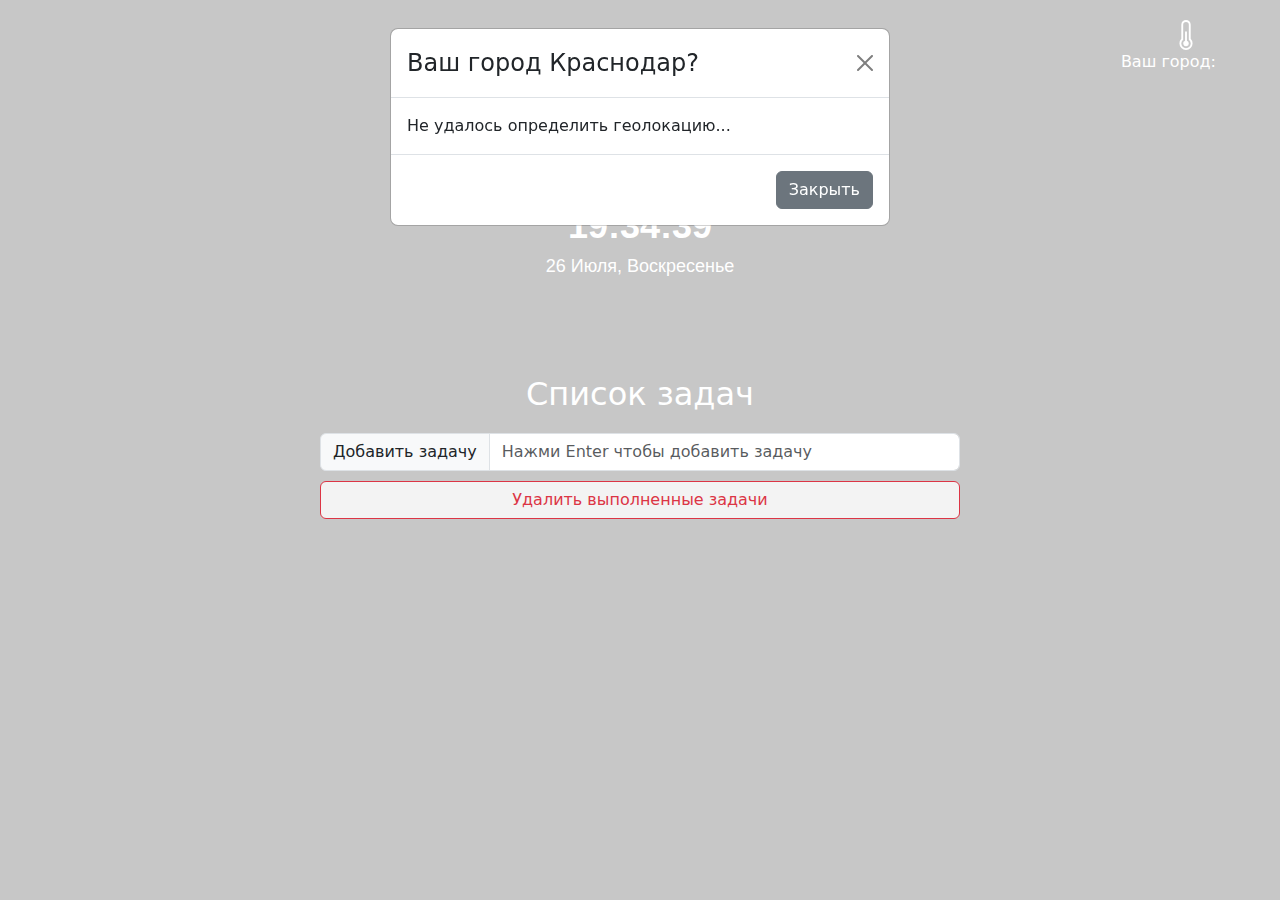
<file: index.html>
<!DOCTYPE html>
<html lang="en">
  <head>
    <meta charset="UTF-8" />
    <meta name="viewport" content="width=device-width, initial-scale=1.0" />
    <title>test</title>
    <link
      href="https://cdn.jsdelivr.net/npm/bootstrap@5.3.3/dist/css/bootstrap.min.css"
      rel="stylesheet"
      integrity="sha384-QWTKZyjpPEjISv5WaRU9OFeRpok6YctnYmDr5pNlyT2bRjXh0JMhjY6hW+ALEwIH"
      crossorigin="anonymous"
    />
    <link
      rel="stylesheet"
      href="https://cdn.jsdelivr.net/npm/bootstrap-icons@1.11.3/font/bootstrap-icons.min.css"
    />
    <script
      src="https://cdn.jsdelivr.net/npm/bootstrap@5.3.3/dist/js/bootstrap.bundle.min.js"
      integrity="sha384-YvpcrYf0tY3lHB60NNkmXc5s9fDVZLESaAA55NDzOxhy9GkcIdslK1eN7N6jIeHz"
      crossorigin="anonymous"
    ></script>
    <link rel="stylesheet" href="styles.css" />
  </head>
  <body>
    <div class="wrapper">
      <div id="main-bkg">
        <div class="weather">
          <div class="d-flex justify-content-end">
            <p class="txt temperature">
              <svg
                xmlns="http://www.w3.org/2000/svg"
                width="30"
                height="30"
                fill="#fff"
                viewBox="0 0 16 16"
              >
                <path
                  d="M9.5 12.5a1.5 1.5 0 1 1-2-1.415V6.5a.5.5 0 0 1 1 0v4.585a1.5 1.5 0 0 1 1 1.415"
                />
                <path
                  d="M5.5 2.5a2.5 2.5 0 0 1 5 0v7.55a3.5 3.5 0 1 1-5 0zM8 1a1.5 1.5 0 0 0-1.5 1.5v7.987l-.167.15a2.5 2.5 0 1 0 3.333 0l-.166-.15V2.5A1.5 1.5 0 0 0 8 1"
                />
              </svg>
              <span id="temperature"></span>
            </p>
            <p class="weather-icon txt"></p>
          </div>
          <p class="city txt">Ваш город: <span id="city"></span></p>
        </div>
        <div>
          <div class="clockpage">
            <span id="clock"></span>
            <span id="dayOfWeek"></span>
          </div>
        </div>
        <h2
          class="text-center fs-2 list-title"
          style="width: 300px; margin: 0 auto"
        >
          Cписок задач
        </h2>
        <div class="list-container">
          <div class="list-box">
            <div class="input-group flex-nowrap">
              <span class="list-invisible" id="click-after"></span>
              <input
                type="text"
                id="add-task"
                class="form-control"
                placeholder="Нажми Enter чтобы добавить задачу"
                aria-label="Username"
                aria-describedby="addon-wrapping"
              />
            </div>
            <ul class="list-group list" id="list"></ul>
            <button
              type="button"
              class="btn btn-outline-danger btn-delete"
              id="delete-all-tasks"
            >
              Удалить выполненные задачи
            </button>
          </div>
        </div>
        <div class="modal" tabindex="-1">
          <div class="modal-dialog">
            <div class="modal-content">
              <div class="modal-header">
                <h5 class="modal-title fs-4">Modal title</h5>
                <button
                  type="button"
                  class="btn-close"
                  data-bs-dismiss="modal"
                  aria-label="Close"
                ></button>
              </div>
              <div class="modal-body">
                <p class="modal-text">Modal body text goes here.</p>
              </div>
              <div class="modal-footer">
                <button
                  type="button"
                  class="btn btn-secondary"
                  data-bs-dismiss="modal"
                >
                  Закрыть
                </button>
              </div>
            </div>
          </div>
        </div>
      </div>
    </div>
    <script type="module" src="modules/setBackground.js"></script>
    <script type="module" src="modules/navigator.js"></script>
    <script type="module" src="modules/getCity.js"></script>
    <script type="module" src="modules/modal.js"></script>
    <script type="module" src="modules/getWeather.js"></script>
    <script type="module" src="modules/clock.js"></script>
    <script type="module" src="modules/listTasks.js"></script>
    <script type="module" src="main.js"></script>
  </body>
</html>
</file>
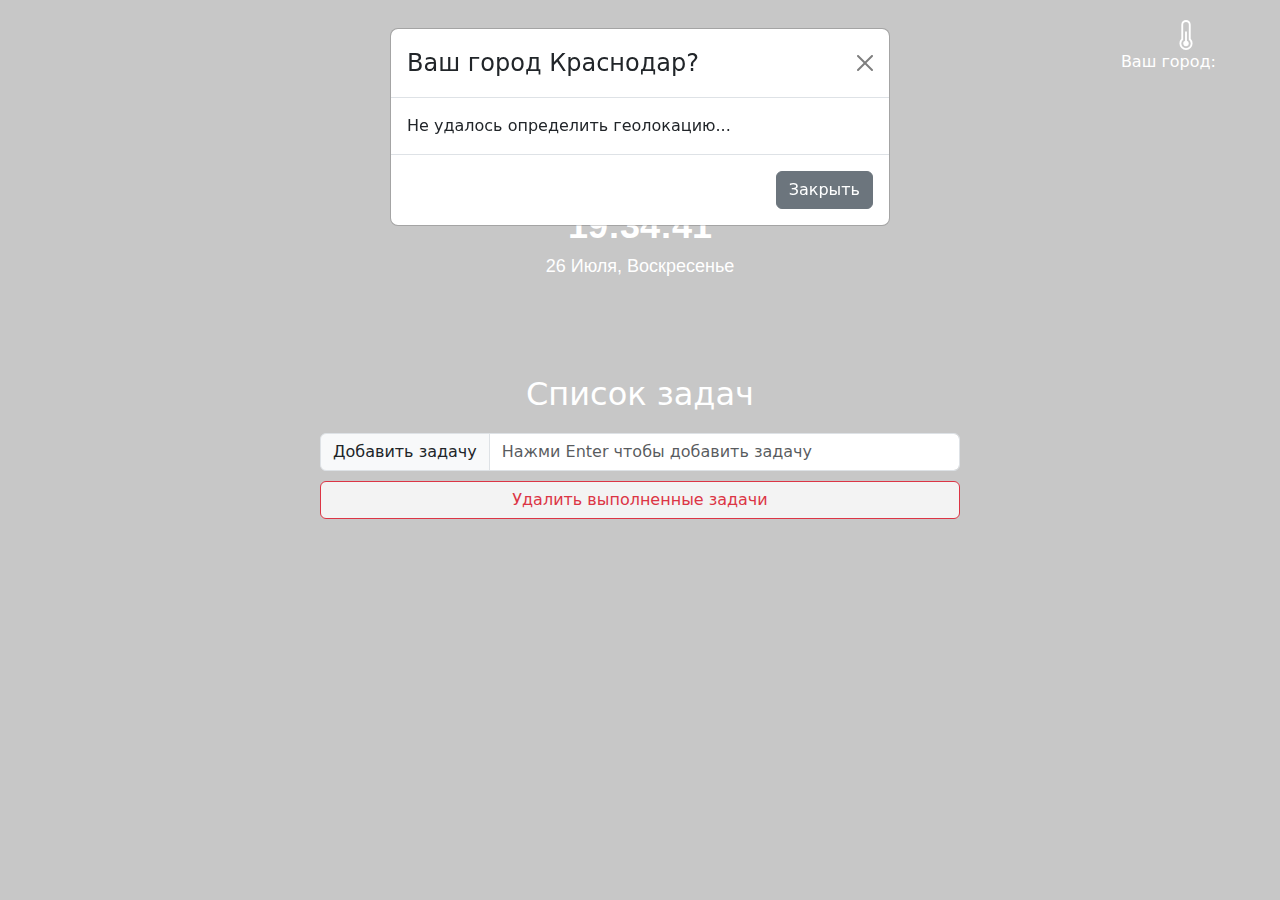
<file: public/index.html>
<!DOCTYPE html>
<html lang="en">
  <head>
    <meta charset="UTF-8" />
    <meta name="viewport" content="width=device-width, initial-scale=1.0" />
    <title>test</title>
    <link
      href="https://cdn.jsdelivr.net/npm/bootstrap@5.3.3/dist/css/bootstrap.min.css"
      rel="stylesheet"
      integrity="sha384-QWTKZyjpPEjISv5WaRU9OFeRpok6YctnYmDr5pNlyT2bRjXh0JMhjY6hW+ALEwIH"
      crossorigin="anonymous"
    />
    <link
      rel="stylesheet"
      href="https://cdn.jsdelivr.net/npm/bootstrap-icons@1.11.3/font/bootstrap-icons.min.css"
    />
    <script
      src="https://cdn.jsdelivr.net/npm/bootstrap@5.3.3/dist/js/bootstrap.bundle.min.js"
      integrity="sha384-YvpcrYf0tY3lHB60NNkmXc5s9fDVZLESaAA55NDzOxhy9GkcIdslK1eN7N6jIeHz"
      crossorigin="anonymous"
    ></script>
    <link rel="stylesheet" href="styles.css" />
  </head>
  <body>
    <div class="wrapper">
      <div id="main-bkg">
        <div class="weather">
          <div class="d-flex justify-content-end">
            <p class="txt temperature">
              <svg
                xmlns="http://www.w3.org/2000/svg"
                width="30"
                height="30"
                fill="#fff"
                viewBox="0 0 16 16"
              >
                <path
                  d="M9.5 12.5a1.5 1.5 0 1 1-2-1.415V6.5a.5.5 0 0 1 1 0v4.585a1.5 1.5 0 0 1 1 1.415"
                />
                <path
                  d="M5.5 2.5a2.5 2.5 0 0 1 5 0v7.55a3.5 3.5 0 1 1-5 0zM8 1a1.5 1.5 0 0 0-1.5 1.5v7.987l-.167.15a2.5 2.5 0 1 0 3.333 0l-.166-.15V2.5A1.5 1.5 0 0 0 8 1"
                />
              </svg>
              <span id="temperature"></span>
            </p>
            <p class="weather-icon txt"></p>
          </div>
          <p class="city txt">Ваш город: <span id="city"></span></p>
        </div>
        <div>
          <div class="clockpage">
            <span id="clock"></span>
            <span id="dayOfWeek"></span>
          </div>
        </div>
        <h2
          class="text-center fs-2 list-title"
          style="width: 300px; margin: 0 auto"
        >
          Cписок задач
        </h2>
        <div class="list-container">
          <div class="list-box">
            <div class="input-group flex-nowrap">
              <span class="list-invisible" id="click-after"></span>
              <input
                type="text"
                id="add-task"
                class="form-control"
                placeholder="Нажми Enter чтобы добавить задачу"
                aria-label="Username"
                aria-describedby="addon-wrapping"
              />
            </div>
            <ul class="list-group list" id="list"></ul>
            <button
              type="button"
              class="btn btn-outline-danger btn-delete"
              id="delete-all-tasks"
            >
              Удалить выполненные задачи
            </button>
          </div>
        </div>
        <div class="modal" tabindex="-1">
          <div class="modal-dialog">
            <div class="modal-content">
              <div class="modal-header">
                <h5 class="modal-title fs-4">Modal title</h5>
                <button
                  type="button"
                  class="btn-close"
                  data-bs-dismiss="modal"
                  aria-label="Close"
                ></button>
              </div>
              <div class="modal-body">
                <p class="modal-text">Modal body text goes here.</p>
              </div>
              <div class="modal-footer">
                <button
                  type="button"
                  class="btn btn-secondary"
                  data-bs-dismiss="modal"
                >
                  Закрыть
                </button>
              </div>
            </div>
          </div>
        </div>
      </div>
    </div>
    <script type="module" src="main.js"></script>
  </body>
</html>
</file>
<file: styles.css>
@charset "UTF-8";
* {
  margin: 0;
  padding: 0;
}

p {
  margin-bottom: 0;
}

body {
  background-color: #c7c7c7;
}

.wrapper {
  background-size: cover;
  min-height: 100vh;
  background-position-x: right;
}

.wrap {
  min-height: 100vh;
}

.wrapper-bkg1 {
  background-image: url(https://github.com/digitalSector47/traineeship-test-task/blob/main/images/01.jpg?raw=true);
}

.wrapper-bkg2 {
  background-image: url(https://github.com/digitalSector47/traineeship-test-task/blob/main/images/02.jpg?raw=true);
}

.wrapper-bkg3 {
  background-image: url(https://github.com/digitalSector47/traineeship-test-task/blob/main/images/03.jpg?raw=true);
}

.wrapper-bkg4 {
  background-image: url(https://github.com/digitalSector47/traineeship-test-task/blob/main/images/04.jpg?raw=true);
}

.city {
  font-size: 16px;
  text-align: right;
  padding-right: 5%;
}

.temperature {
  display: flex;
  align-items: center;
  font-size: 16px;
  padding-right: 15px;
  padding-top: 20px;
}

.weather {
  font-size: 16px;
  color: #fff;
}

.weather-icon {
  padding-right: 5%;
  display: flex;
  align-items: center;
  padding-top: 20px;
}

.weather-text {
  padding-right: 10px;
}

.list {
  margin: 0 auto;
  max-height: 200px;
  overflow-y: auto;
}
.list-title {
  color: #ffffff;
  padding-top: 70px;
  padding-bottom: 20px;
}
@media (width < 1024px) {
  .list-title {
    padding-top: 0;
  }
}
.list-container {
  display: flex;
  justify-content: center;
}
.list-box {
  width: 50%;
}
@media (width < 768px) {
  .list-box {
    width: 85%;
  }
}
.list-invisible:hover::before {
  background-color: rgb(33, 218, 126);
}
.list-invisible::before {
  content: "Добавить задачу";
  display: flex;
  align-items: center;
  padding: 0.375rem 0.75rem;
  font-size: 1rem;
  font-weight: 400;
  line-height: 1.5;
  color: var(--bs-body-color);
  text-align: center;
  white-space: nowrap;
  background-color: var(--bs-tertiary-bg);
  border: var(--bs-border-width) solid var(--bs-border-color);
  border-radius: var(--bs-border-radius);
  border-top-right-radius: 0;
  border-bottom-right-radius: 0;
}
@media (width < 550px) {
  .list-invisible::before {
    content: "+";
  }
}
.list-task-box {
  display: block;
}
.list-task-text {
  text-overflow: ellipsis !important;
  padding-left: 10px;
  overflow: hidden;
  display: block;
}
.list-task-complite {
  text-decoration: line-through;
}

.form-control {
  position: relative;
}
.form-check-input {
  margin-top: 0;
}
.form-check-label {
  display: block;
  overflow: hidden;
}

.modal-show {
  display: block;
}

.bi {
  font-size: 32px;
  color: #fff;
}

.btn-delete {
  width: 100%;
  background-color: rgba(255, 255, 255, 0.7803921569);
  margin-bottom: 20px;
}

.input-group {
  margin-bottom: 10px;
}

.list-group-item {
  background: rgba(255, 255, 255, 0.58);
  margin-bottom: 10px;
  display: flex;
  align-items: center;
  padding-right: 35px;
  text-overflow: ellipsis !important;
}

.clockpage {
  margin: auto;
  max-width: 300px;
  min-width: 100px;
  text-align: center;
  font-family: "Titillium Web", sans-serif;
  font-size: 36px;
  padding: 25px;
  font-weight: bold;
  color: #fff;
  margin-top: 100px;
}
@media (width < 768px) {
  .clockpage {
    margin-top: 25px;
  }
}

#dayOfWeek {
  display: block;
  font-weight: normal;
  font-size: 18px;
}/*# sourceMappingURL=styles.css.map */
</file>
<file: public/styles.css>
@charset "UTF-8";
* {
  margin: 0;
  padding: 0;
}

p {
  margin-bottom: 0;
}

body {
  background-color: #c7c7c7;
}

.wrapper {
  background-size: cover;
  min-height: 100vh;
  background-position-x: right;
}

.wrap {
  min-height: 100vh;
}

.wrapper-bkg1 {
  background-image: url(https://github.com/digitalSector47/traineeship-test-task/blob/main/images/01.jpg?raw=true);
}

.wrapper-bkg2 {
  background-image: url(https://github.com/digitalSector47/traineeship-test-task/blob/main/images/02.jpg?raw=true);
}

.wrapper-bkg3 {
  background-image: url(https://github.com/digitalSector47/traineeship-test-task/blob/main/images/03.jpg?raw=true);
}

.wrapper-bkg4 {
  background-image: url(https://github.com/digitalSector47/traineeship-test-task/blob/main/images/04.jpg?raw=true);
}

.city {
  font-size: 16px;
  text-align: right;
  padding-right: 5%;
}

.temperature {
  display: flex;
  align-items: center;
  font-size: 16px;
  padding-right: 15px;
  padding-top: 20px;
}

.weather {
  font-size: 16px;
  color: #fff;
}

.weather-icon {
  padding-right: 5%;
  display: flex;
  align-items: center;
  padding-top: 20px;
}

.weather-text {
  padding-right: 10px;
}

.list {
  margin: 0 auto;
  max-height: 200px;
  overflow-y: auto;
}
.list-title {
  color: #ffffff;
  padding-top: 70px;
  padding-bottom: 20px;
}
@media (width < 1024px) {
  .list-title {
    padding-top: 0;
  }
}
.list-container {
  display: flex;
  justify-content: center;
}
.list-box {
  width: 50%;
}
@media (width < 768px) {
  .list-box {
    width: 85%;
  }
}
.list-invisible {
  position: absolute;
  width: 150px;
  height: 38px;
  opacity: 0;
  z-index: 1;
}
.list-task-box {
  display: block;
}
.list-task-text {
  text-overflow: ellipsis !important;
  padding-left: 10px;
  overflow: hidden;
  display: block;
}
.list-task-complite {
  text-decoration: line-through;
}

.form-control {
  position: relative;
}
.form-check-input {
  margin-top: 0;
}
.form-check-label {
  display: block;
  overflow: hidden;
}

.modal-show {
  display: block;
}

.bi {
  font-size: 32px;
  color: #fff;
}

.btn-delete {
  width: 100%;
  background-color: rgba(255, 255, 255, 0.7803921569);
  margin-bottom: 20px;
}

.input-group {
  margin-bottom: 10px;
}
.input-group:hover::before {
  background-color: rgb(33, 218, 126);
}
.input-group::before {
  content: "Добавить задачу";
  display: flex;
  align-items: center;
  padding: 0.375rem 0.75rem;
  font-size: 1rem;
  font-weight: 400;
  line-height: 1.5;
  color: var(--bs-body-color);
  text-align: center;
  white-space: nowrap;
  background-color: var(--bs-tertiary-bg);
  border: var(--bs-border-width) solid var(--bs-border-color);
  border-radius: var(--bs-border-radius);
  border-top-right-radius: 0;
  border-bottom-right-radius: 0;
}
@media (width < 550px) {
  .input-group::before {
    content: "+";
  }
}

.list-group-item {
  background: rgba(255, 255, 255, 0.58);
  margin-bottom: 10px;
  display: flex;
  align-items: center;
  padding-right: 35px;
  text-overflow: ellipsis !important;
}

.clockpage {
  margin: auto;
  max-width: 300px;
  min-width: 100px;
  text-align: center;
  font-family: "Titillium Web", sans-serif;
  font-size: 36px;
  padding: 25px;
  font-weight: bold;
  color: #fff;
  margin-top: 100px;
}
@media (width < 768px) {
  .clockpage {
    margin-top: 25px;
  }
}

#dayOfWeek {
  display: block;
  font-weight: normal;
  font-size: 18px;
}/*# sourceMappingURL=styles.css.map */
</file>
